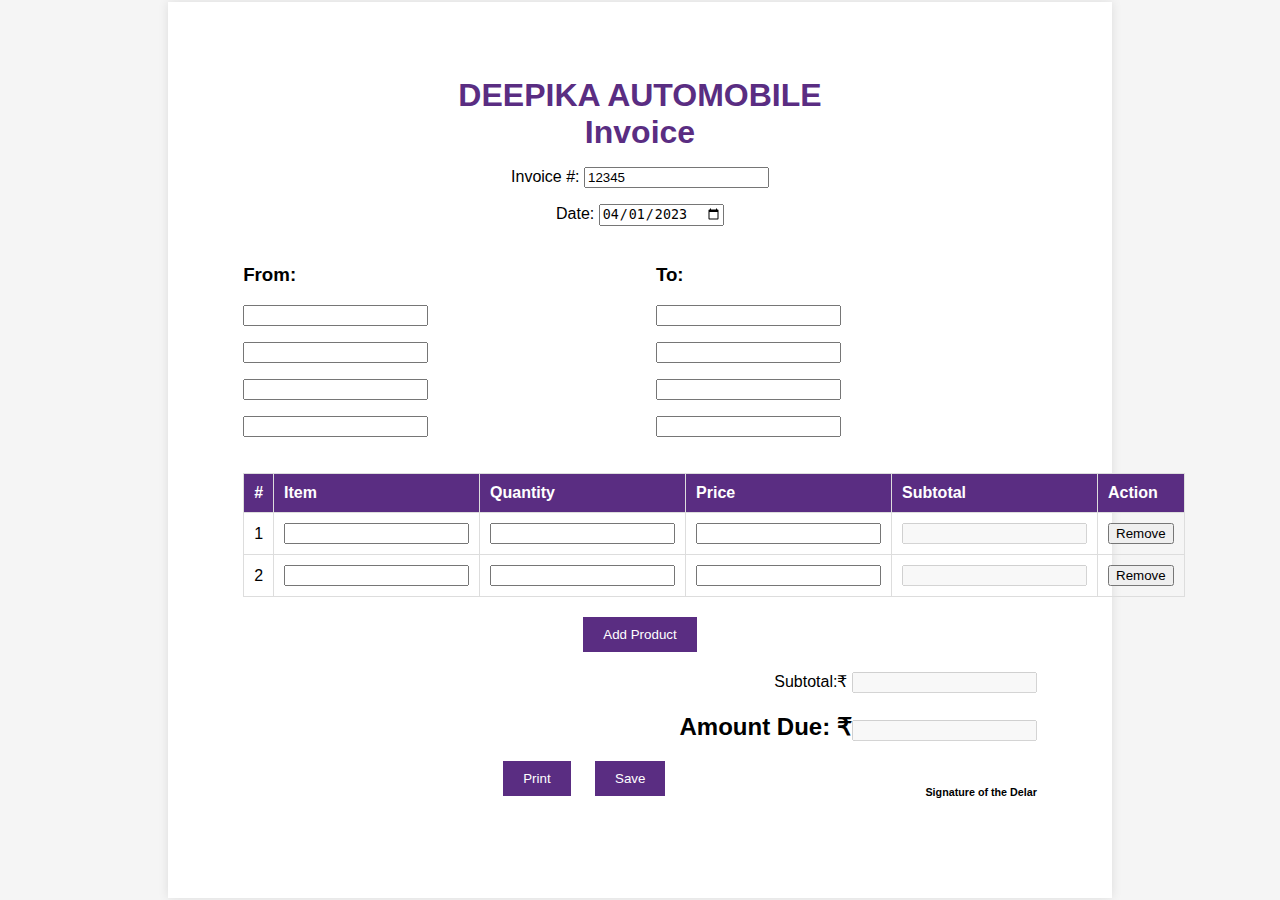
<file: bill.html>
<!DOCTYPE html>
<html lang="en">
<head>
    <meta charset="UTF-8">
    <meta name="viewport" content="width=device-width, initial-scale=1.0">
    <title>Invoice</title>
    <style>
        body {
            font-family: Arial, sans-serif;
            margin: 0;
            padding: 0;
            background-color: #f5f5f5;
            display: flex;
            justify-content: center;
            align-items: center;
            height: 100vh;
        }
        .invoice-container {
            width: 210mm;
            padding: 20mm;
            background: #fff;
            box-shadow: 0 0 10px rgba(0, 0, 0, 0.1);
        }
        .header, .footer {
            text-align: center;
        }
        .header h1 {
            margin: 0;
            color: #5a2d82;
        }
        .details {
            display: flex;
            justify-content: space-between;
            margin: 20px 0;
        }
        .details div {
            width: 48%;
        }
        .table {
            width: 100%;
            border-collapse: collapse;
            margin-top: 20px;
        }
        .table th, .table td {
            padding: 10px;
            border: 1px solid #ddd;
            text-align: left;
        }
        .table th {
            background-color: #5a2d82;
            color: #fff;
        }
        .total {
            text-align: right;
            margin-top: 20px;
        }
        .total p {
            margin: 5px 0;
        }
        .buttons {
            text-align: center;
            margin-top: 20px;
        }
        .buttons button {
            padding: 10px 20px;
            margin: 0 10px;
            border: none;
            background-color: #5a2d82;
            color: #fff;
            cursor: pointer;
        }
        @media print {
            .buttons {
                display: none;
            }
        }
    </style>
</head>
<body>
    <div class="invoice-container">
        <div class="header">
            <h1>DEEPIKA AUTOMOBILE</h1>
            <h1>Invoice</h1>
            <p>Invoice #: <input type="text" id="invoiceNumber" value="12345"></p>
            <p>Date: <input type="date" id="invoiceDate" value="2023-04-01"></p>
        </div>
        <div class="details">
            <div class="from">
                <h3>From:</h3>
                <p><input type="text" id="fromName" ></p>
                <p><input type="text" id="fromAddress" ></p>
                <p><input type="text" id="fromCity" ></p>
                <p><input type="text" id="fromPhone" ></p>
            </div>
            <div class="to">
                <h3>To:</h3>
                <p><input type="text" id="toName" ></p>
                <p><input type="text" id="toAddress" ></p>
                <p><input type="text" id="toCity" ></p>
                <p><input type="text" id="toPhone"></p>
            </div>
        </div>
        <table class="table" id="invoiceTable">
            <thead>
                <tr>
                    <th>#</th>
                    <th>Item</th>
                    <th>Quantity</th>
                    <th>Price</th>
                    <th>Subtotal</th>
                    <th>Action</th>
                </tr>
            </thead>
            <tbody>
                <tr>
                    <td>1</td>
                    <td><input type="text" value></td>
                    <td><input type="number" oninput="updateSubtotal(this)"></td>
                    <td><input type="number"  oninput="updateSubtotal(this)"></td>
                    <td><input type="number"  disabled></td>
                    <td><button onclick="removeRow(this)">Remove</button></td>
                </tr>
                <tr>
                    <td>2</td>
                    <td><input type="text"></td>
                    <td><input type="number" oninput="updateSubtotal(this)"></td>
                    <td><input type="number" oninput="updateSubtotal(this)"></td>
                    <td><input type="number"  disabled></td>
                    <td><button onclick="removeRow(this)">Remove</button></td>
                </tr>
            </tbody>
        </table>
        <div class="buttons">
            <button onclick="addRow()">Add Product</button>
        </div>
        <div class="total">
            <p>Subtotal:₹ <input type="number" id="subtotal"  disabled></p>
            <h2>Amount Due: ₹<input type="number" id="amountDue"  disabled></h2>
        </div>
        <h6 style="float: right;">Signature of the Delar</h6>
        <div class="buttons">
            <button onclick="window.print()">Print</button>
            <button onclick="saveInvoice()">Save</button>
        </div>
    </div>

    <script>
        function addRow() {
            const table = document.getElementById("invoiceTable").getElementsByTagName('tbody')[0];
            const rowCount = table.rows.length + 1;
            const row = table.insertRow();

            row.innerHTML = `
                <td>${rowCount}</td>
                <td><input type="text"></td>
                <td><input type="number" value="0" oninput="updateSubtotal(this)"></td>
                <td><input type="number" value="0" oninput="updateSubtotal(this)"></td>
                <td><input type="number" value="0" disabled></td>
                <td><button onclick="removeRow(this)">Remove</button></td>
            `;
        }

        function removeRow(button) {
            const row = button.parentNode.parentNode;
            row.parentNode.removeChild(row);
            updateTotals();
        }

        function updateSubtotal(element) {
            const row = element.parentNode.parentNode;
            const quantity = parseFloat(row.cells[2].getElementsByTagName('input')[0].value) || 0;
            const price = parseFloat(row.cells[3].getElementsByTagName('input')[0].value) || 0;

            const subtotal = (quantity * price).toFixed(2);
            row.cells[4].getElementsByTagName('input')[0].value = subtotal;

            updateTotals();
        }

        function updateTotals() {
            const table = document.getElementById("invoiceTable").getElementsByTagName('tbody')[0];
            let subtotal = 0;

            for (let i = 0; i < table.rows.length; i++) {
                subtotal += parseFloat(table.rows[i].cells[4].getElementsByTagName('input')[0].value) || 0;
            }

            document.getElementById("subtotal").value = subtotal.toFixed(2);
            document.getElementById("amountDue").value = subtotal.toFixed(2);
        }

        function saveInvoice() {
            const invoice = document.querySelector('.invoice-container').innerHTML;
            const blob = new Blob([invoice], { type: 'text/html' });
            const link = document.createElement('a');
            link.href = URL.createObjectURL(blob);
            link.download = 'invoice.html';
            link.click();
            URL.revokeObjectURL(link.href);
        }
    </script>
</body>
</html>
</file>
